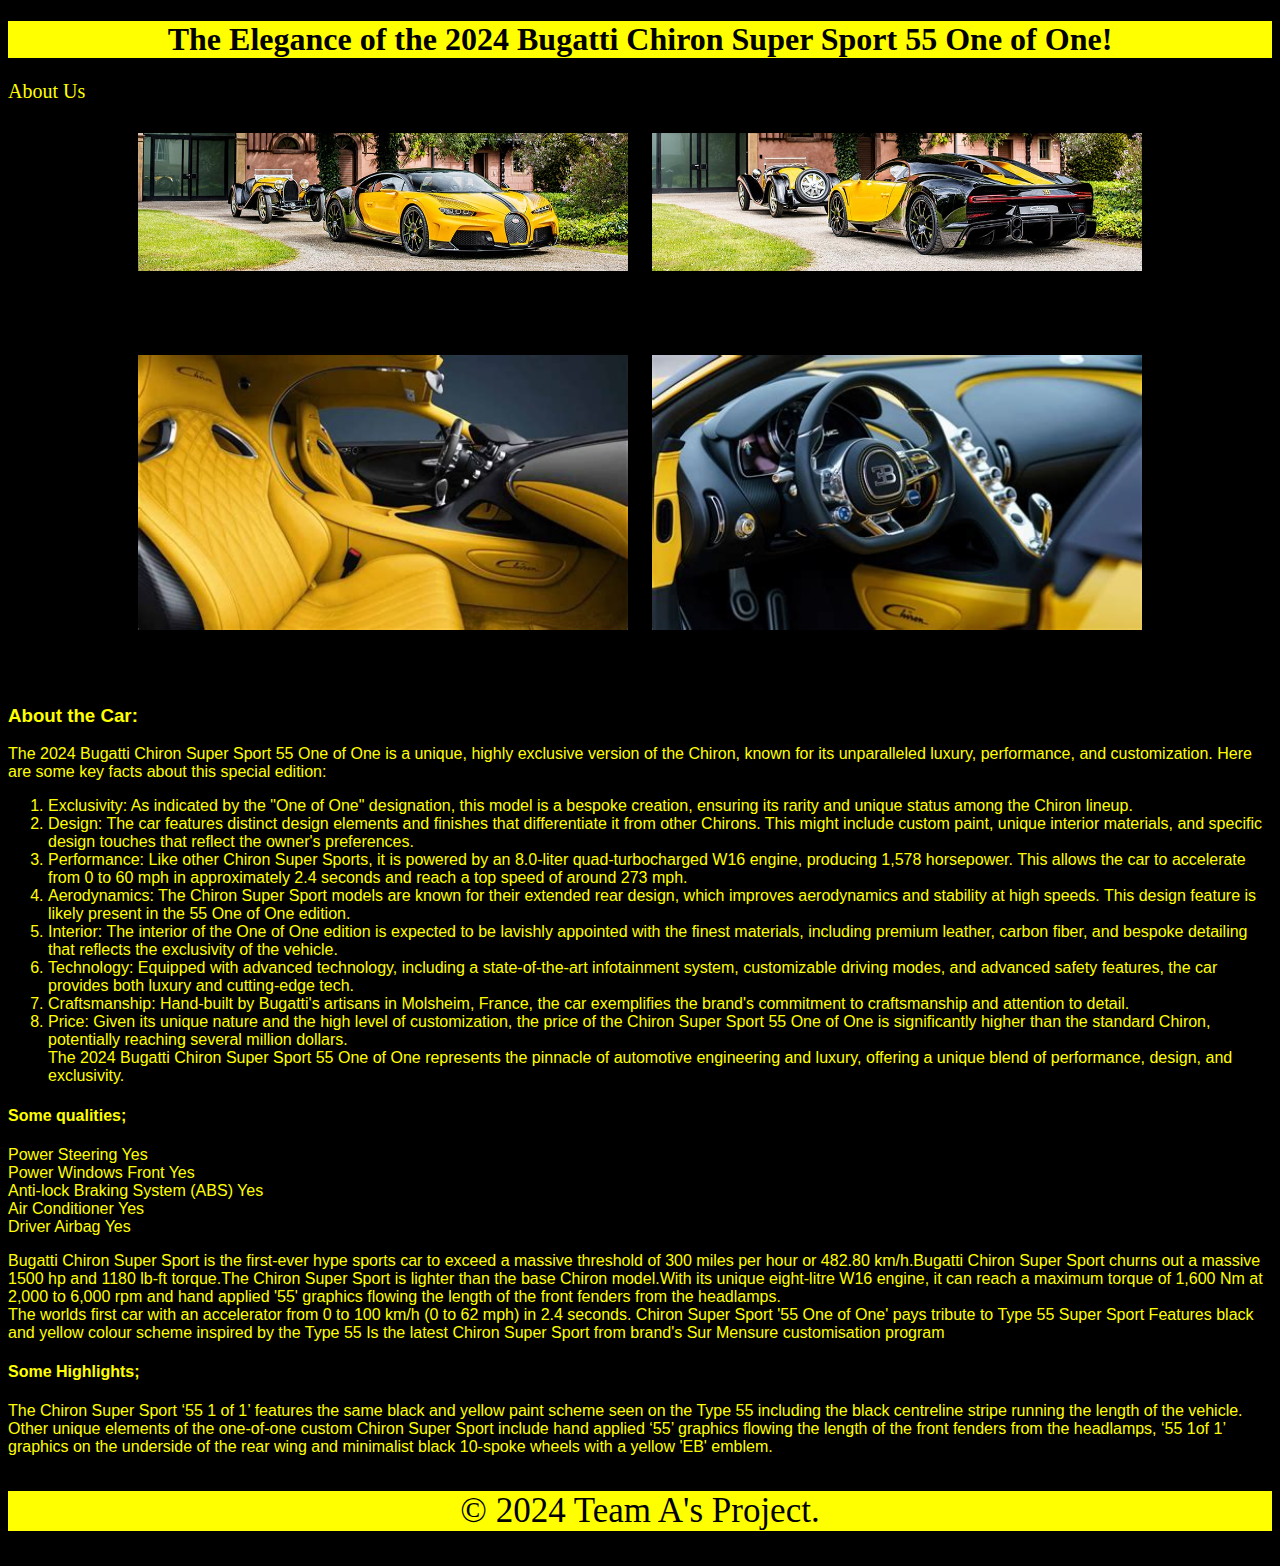
<file: index.html>
<!DOCTYPE html>
<html lang="en">
<head>
    <meta charset="UTF-8">
    <meta name="viewport" content="width=device-width, initial-scale=1.0">
    <title>home</title>
    <link rel="stylesheet" href="style.css">
</head>
<body>
    <main>
        <header>
            <h1>
                The Elegance of the 2024 Bugatti Chiron Super Sport 55 One of One!
            </h1>
            <a href="about.html">About Us</a>
        </header>
        <div class="Car-pics">
         <img src="2024-Bugatti-Chiron-Super-Sport-55-One-of-One-001.jpg" alt="">
         <img src="2024-Bugatti-Chiron-Super-Sport-55-One-of-One-003.jpg" alt="">
         <h3>Exterior</h3>
        </div>
        <div class="Car-pics">
         <img src="download (1).jpg" alt="">
         <img src="download.jpg" alt="">
         <h3>Interior</h3>
        </div>
        <div class="More-info">
            <h3>About the Car:</h3>
            <p>The 2024 Bugatti Chiron Super Sport 55 One of One is a unique, highly exclusive version of the Chiron, known for its unparalleled luxury, performance, and customization. Here are some key facts about this special edition:
            <ol>
                <li> Exclusivity: As indicated by the "One of One" designation, this model is a bespoke creation, ensuring its rarity and unique status among the Chiron lineup.</li>
                <li>Design: The car features distinct design elements and finishes that differentiate it from other Chirons. This might include custom paint, unique interior materials, and specific design touches that reflect the owner's preferences.</li>
                <li>Performance: Like other Chiron Super Sports, it is powered by an 8.0-liter quad-turbocharged W16 engine, producing 1,578 horsepower. This allows the car to accelerate from 0 to 60 mph in approximately 2.4 seconds and reach a top speed of around 273 mph.</li>
                <li> Aerodynamics: The Chiron Super Sport models are known for their extended rear design, which improves aerodynamics and stability at high speeds. This design feature is likely present in the 55 One of One edition.</li>
                <li>Interior: The interior of the One of One edition is expected to be lavishly appointed with the finest materials, including premium leather, carbon fiber, and bespoke detailing that reflects the exclusivity of the vehicle.</li>
                <li>Technology: Equipped with advanced technology, including a state-of-the-art infotainment system, customizable driving modes, and advanced safety features, the car provides both luxury and cutting-edge tech.</li>
                <li>Craftsmanship: Hand-built by Bugatti's artisans in Molsheim, France, the car exemplifies the brand's commitment to craftsmanship and attention to detail.</li>
                <li>Price: Given its unique nature and the high level of customization, the price of the Chiron Super Sport 55 One of One is significantly higher than the standard Chiron, potentially reaching several million dollars.</li>
                The 2024 Bugatti Chiron Super Sport 55 One of One represents the pinnacle of automotive engineering and luxury, offering a unique blend of performance, design, and exclusivity.
            </ol>
            </p>
            <p>
                <h4>Some qualities;</h4>
                Power Steering	Yes <br>
                Power Windows Front	Yes <br>
                Anti-lock Braking System (ABS)	Yes <br>
                Air Conditioner	Yes <br>
                Driver Airbag	Yes <br>
            </p>
            <p>
                Bugatti Chiron Super Sport is the first-ever hype sports car to exceed a massive threshold of 300 miles per hour or 482.80 km/h.Bugatti Chiron Super Sport churns out a massive 1500 hp and 1180 lb-ft torque.The Chiron Super Sport is lighter than the base Chiron model.With its unique eight-litre W16 engine, it can reach a maximum torque of 1,600 Nm at 2,000 to 6,000 rpm and hand applied '55' graphics flowing the length of the front fenders from the headlamps.<br>
                The worlds first car with an accelerator from 0 to 100 km/h (0 to 62 mph) in 2.4 seconds. Chiron Super Sport '55 One of One' pays tribute to Type 55 Super Sport
                Features black and yellow colour scheme inspired by the Type 55
                Is the latest Chiron Super Sport from brand's Sur Mensure customisation program
            </p>
            <h4>Some Highlights;</h4>
            <p>The Chiron Super Sport ‘55 1 of 1’ features the same black and yellow paint scheme seen on the Type 55 including the black centreline stripe running the length of the vehicle. Other unique elements of the one-of-one custom Chiron Super Sport include hand applied ‘55’ graphics flowing the length of the front fenders from the headlamps, ‘55 1of 1’ graphics on the underside of the rear wing and minimalist black 10-spoke wheels with a yellow 'EB' emblem.</p>
        </div>
    </main>
    <footer>
        <p>&copy; 2024 Team A's Project.</p>
    </footer>
</body>
</html>
</file>
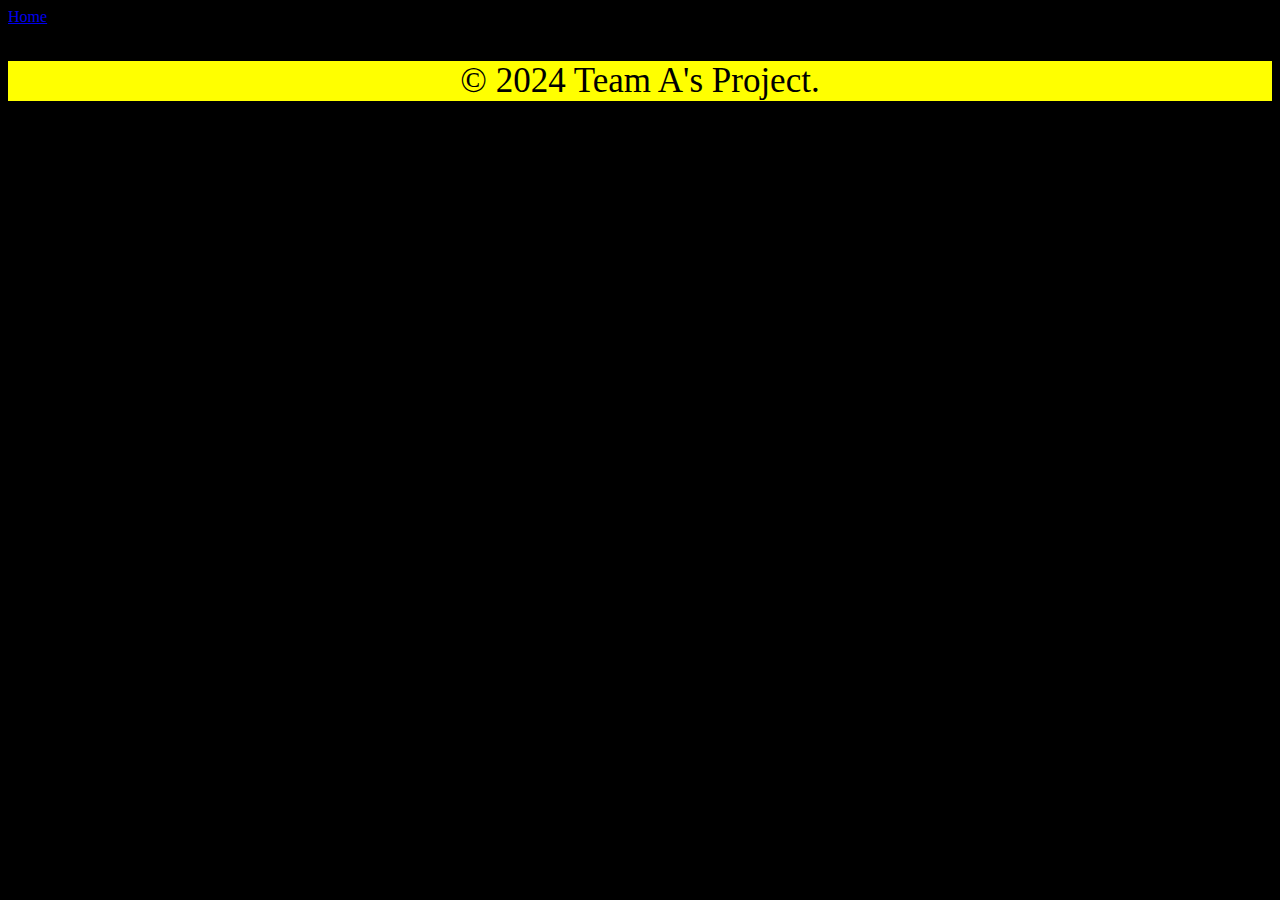
<file: about.html>
<!DOCTYPE html>
<html lang="en">
<head>
    <meta charset="UTF-8">
    <meta name="viewport" content="width=device-width, initial-scale=1.0">
    <title>about</title>
    <link rel="stylesheet" href="style.css">
</head>
<body>
    <a href="index.html">Home</a>
    
    <main>
        <footer>
            <p>&copy; 2024 Team A's Project.</p>
        </footer>
    </main>
</body>
</html>
</file>
<file: style.css>
body {
    background-color: black;
}
main header h1 {
    background-color:yellow;
    text-align: center;
    color: black;
}
main header a {
    text-decoration: none;
    color:yellow;
    font-size: 20px;
    text-align: right;
}
body footer {
    background-color: yellow;
    color: black;
    text-align: center;
    font-size: 35px;

}
main div.Car-pics {
    text-align: center;
    margin: 20px;
}
main div.Car-pics img {
    width: 40%;
    margin: 10px;
}
main div.More-info {
    font-family: 'Franklin Gothic Medium', 'Arial Narrow', Arial, sans-serif;
    color: yellow;
}
</file>
